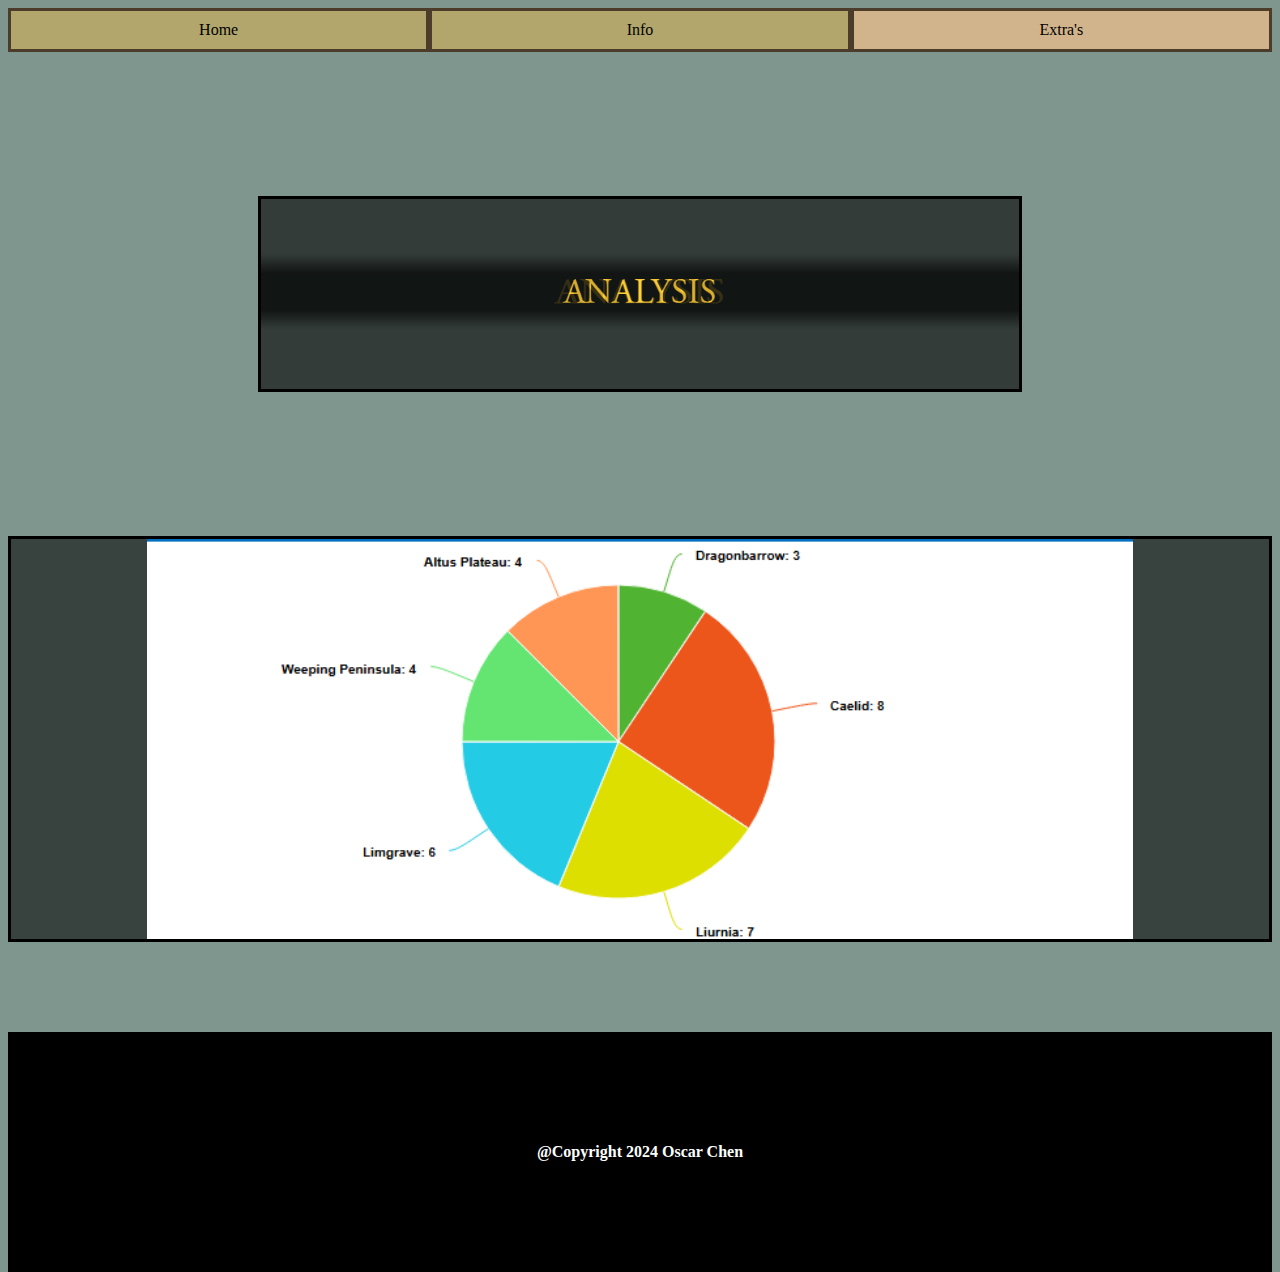
<file: analysis.html>
<!DOCTYPE html>
<html>
  <head>
    <link href="style.css" rel="stylesheet" type="text/css" />
	<script src="script.js"></script>
	<title> BHUTAN </title>
  </head>
  <body onload="init2()">
  <nav class="container">
			<a href="index.html" id=""> Home </a>
			<a href="info.html" id=""> Info </a>
			<a href="analysis.html" id="current"> Extra's </a>
	</nav>
	<br>
	<br>
	<br>
	<br>
	<br>
	<br>
	<br>
	<br>
	<div class="container" id="h">
		<div id="blue1">
			<div class="container titles" id="middle">
			<img src="images/Analysis.png">
			</div>
		</div>
	</div>
	
	<br> 
	<br>
	<br>
	<br>
	<br>
	<br>
	<br>
	<br>

	<div id="content_decorate" class="center container" >
	<img src="images/chart.png">
	</div>
	
	<br>
	<br>
	<br>
	<br>
	<br>

	  <div class="container" id="footer"> 
	  <span id="white-washing">@Copyright 2024 Oscar Chen</span>
	  </div>
  </body>
</html>
</file>
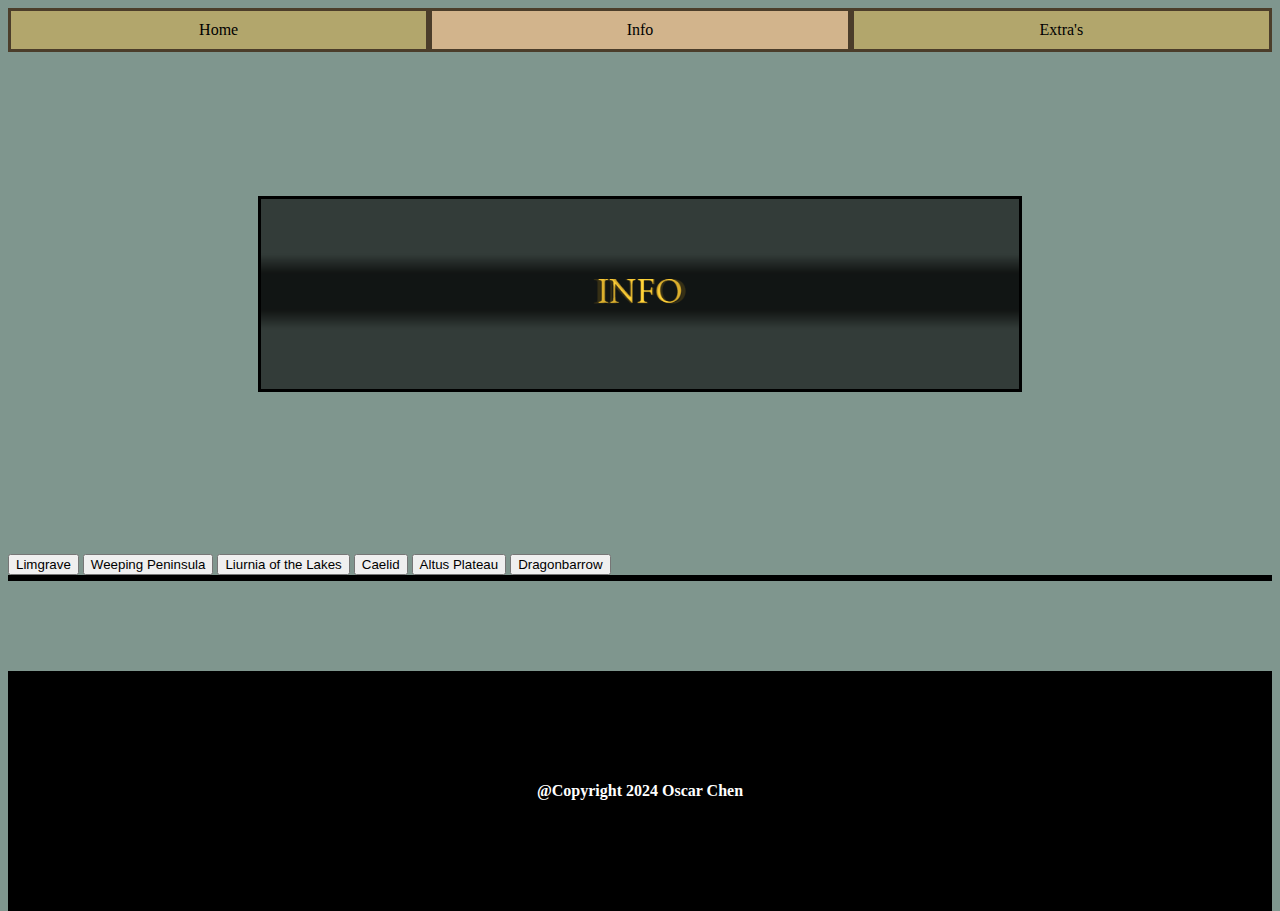
<file: info.html>
<!DOCTYPE html>
<html>
  <head>
    <link href="style.css" rel="stylesheet" type="text/css" />
	<script src="script.js"></script>
	<title> BHUTAN </title>
  </head>
  <body onload="init()">
  <nav class="container">
			<a href="index.html" id=""> Home </a>
			<a href="info.html" id="current"> Info </a>
			<a href="analysis.html" id=""> Extra's </a>
	</nav>
	<br>	
	<br>
	<br>
	<br>
	<br>
	<br>
	<br>
	<br>
	
	<div class="container" id="h">
		<div id="blue1">
			<div class="container titles" id="middle">
			<img src="images/Info.png">
			</div>
		</div>
	</div>
	
	<br> 
	<br>
	<br>
	<br>
	<br>
	<br>
	<br>
	<br>
	<br>
	
	<input type="button" value="Limgrave" onclick="Limgrave()">
	<input type="button" value="Weeping Peninsula" onclick="Weeping_Peninsula()">
	<input type="button" value="Liurnia of the Lakes" onclick="Liurnia_of_the_Lakes()">
	<input type="button" value="Caelid" onclick="Caelid()">
	<input type="button" value="Altus Plateau" onclick="Altus_Plateau()">
	<input type="button" value="Dragonbarrow" onclick="Dragonbarrow()">

	
	<div id="content_decorate">
		<div id="output"></div>
	</div>
	
	<br>
	<br>
	<br>
	<br>
	<br>
	

	  <div class="container" id="footer"> 
	  <span id="white-washing">@Copyright 2024 Oscar Chen</span>
	  </div>
  </body>
</html>
</file>
<file: style.css>
.container{
	display:flex;
}

nav{
	position:sticky;
}
	
#current{
	background-color:rgb(210,180,140);
}
nav a{
  color:black;
  flex:1;
  text-align:center;
  padding:10px;
  border:solid;
  border-color:rgb(75, 61, 42);
  background-color:rgb(178, 166, 108);
  text-decoration:none;
  transition:1s;
}

nav a:hover{
  background-color:rgb(246,190,0);
}


#footer{
	background-color: black;
	padding:20px;
	justify-content:center;
	align-items:center;
	height:200px;
	position:relative;
}

.titles{
	flex-direction:column;
	text-align:center;
}

body{
	background-color:rgba(0, 45, 29, 0.5);
	height:300px;
}

#blue1{
	background-color:rgba(0, 0, 0, 0.6);
	border:solid;
	width:60%;
	height:300;
	flex-direction:column;
	justify-content:center;
}

#blue2{
	background-image: linear-gradient(180deg, rgb(255, 153, 0), yellow);
	border:solid;
	width:60%;
	flex-direction:column;
	justify-content:center;
}

#blue3{
	background-image: linear-gradient(180deg, rgb(128, 170, 255), rgb(144,238,144));
	border:solid;
	width:60%;
	flex-direction:column;
	justify-content:center;
}

#h{
	justify-content:center;
}

#middle{
	justify-content:center;
	height:190px;
}

.content_image{
	text-align:center;
}


#content_decorate{
	background-color:rgba(0, 0, 0, 0.56);
	border:solid;
}


.content{
	padding:20px;
	flex:1;
}
	
.content p{
	background-color:white;
	border:solid;
	font-family:arial;
	height:80px;
	padding:20px
}

.center{
	justify-content:center;
}

span{
	font-weight:bold;
}

.content_h1{
	flex:1;
	align-items:center;
	justify-content:center;
	font-size:75px;
}

#blur{
	filter:blur(50px);
	visibility:visible;
	transition:0.75s;
}

#blur:hover{
	filter:none;
}

.titles h1, .titles h2{
	color:black;
}

#idk{
	height:100px;
}

#white-washing{
	color:white;
}

#gold{
	color:rgb(255, 215, 0);
}

#blue{
	color:blue;
}

#smaller_images img{
	width:200;
	height:200;
}

#output{
  display:flex;
  flex-wrap:wrap;
}


.side{
	flex-direction: row;
}

.left_side{
	flex:1;
}

.red{
	color:red;
}

.center{
	text-align:center;
	text-align:center;
	height:400px;
}


.card{
  flex:1;
  margin:10px;
  padding:10px;
  border:1px solid gray;
  text-align:center;
  box-shadow:2px 2px 2px black;
  border-radius:2px;
}

.fitted{
  max-width:200px;
  min-width:200px;
  background-color:silver; 
}
</file>
